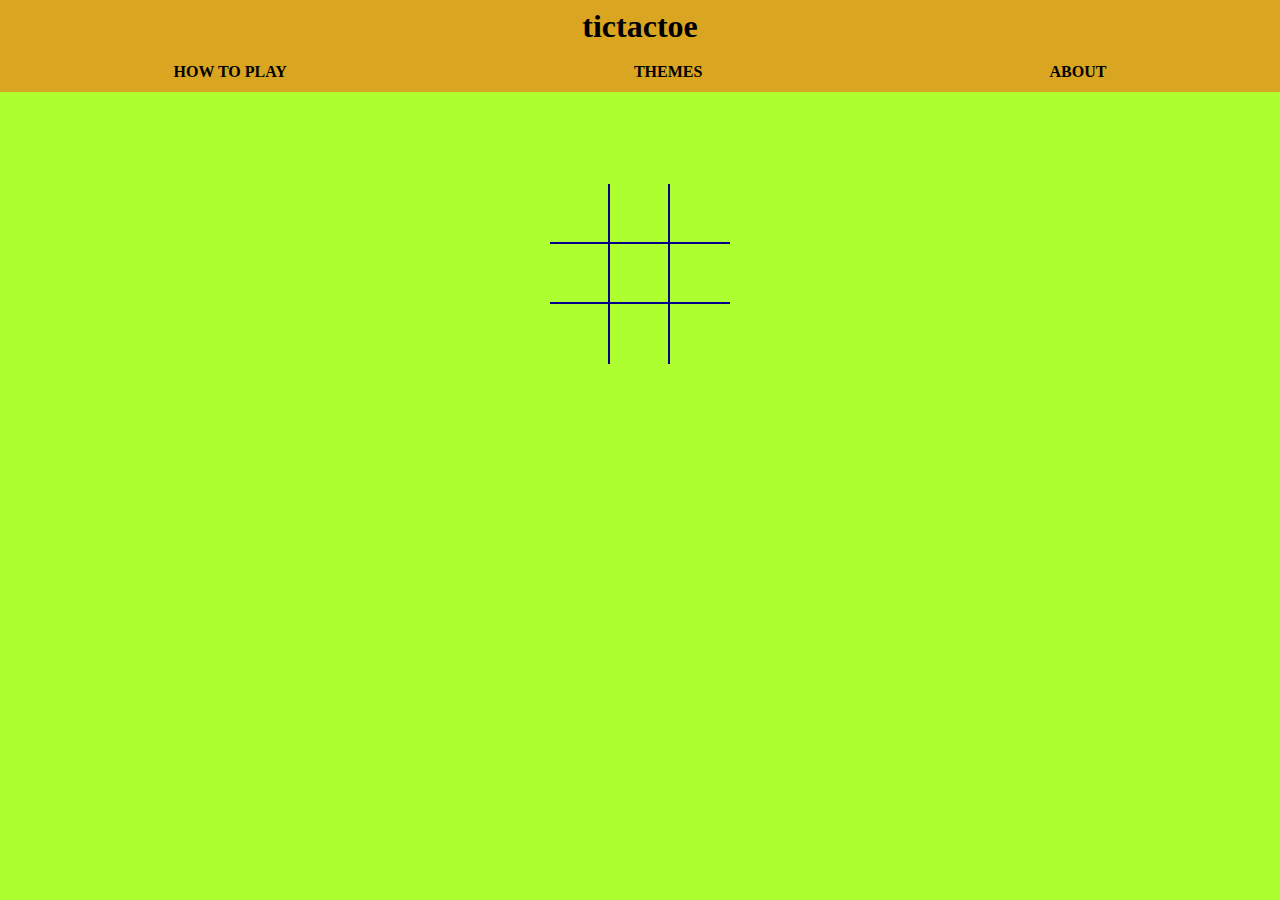
<file: index.html>
<!DOCTYPE html>
<html lang="en">

<head>
    <meta charset="UTF-8">
    <meta http-equiv="X-UA-Compatible" content="IE=edge">
    <meta name="viewport" content="width=device-width, initial-scale=1.0">
    <title>tictactoe</title>
    <link rel="stylesheet" href="./styles.css">
</head>

<body>
    <div class="container">

        <header>
            <h1 class="logo">tictactoe</h1>

            <nav>
                <ul>
                    <div class="menu-item-container">
                        <li class="howto menu-item">How to Play</li>
                        <p class="dropdown hide">
                            1. X goes first <br>
                            2. Be the first player to get 3 in a row. <br> 
                            3. Horizontals, verticals, and diagonals are allowed.<br>
                            4. A filled board with no winners is a "cats" game</p>
                    </div>
                    <div class="menu-item-container">

                        <li class="themes menu-item">Themes</li>
                        <ul class="dropdown hide">
                            <li>Dark</li>
                            <li>'Murica</li>
                            <li>neon</li>
                        </ul>
                    </div>
                    <li class=""><a href="./about.html" class="about menu-item">About</a></li>
                </ul>
            </nav>
        </header>

        <div class="gameboard">
            <div class="box" id="box1"></div>
            <div class="box" id="box2"></div>
            <div class="box" id="box3"></div>
            <div class="box" id="box4"></div>
            <div class="box" id="box5"></div>
            <div class="box" id="box6"></div>
            <div class="box" id="box7"></div>
            <div class="box" id="box8"></div>
            <div class="box" id="box9"></div>
        </div>

    </div>
</body>
<script src="https://code.jquery.com/jquery-3.6.0.js" integrity="sha256-H+K7U5CnXl1h5ywQfKtSj8PCmoN9aaq30gDh27Xc0jk="
    crossorigin="anonymous"></script>
<script src="./tictactoe.js"></script>

<script src="main.js"></script>

</html>
</file>
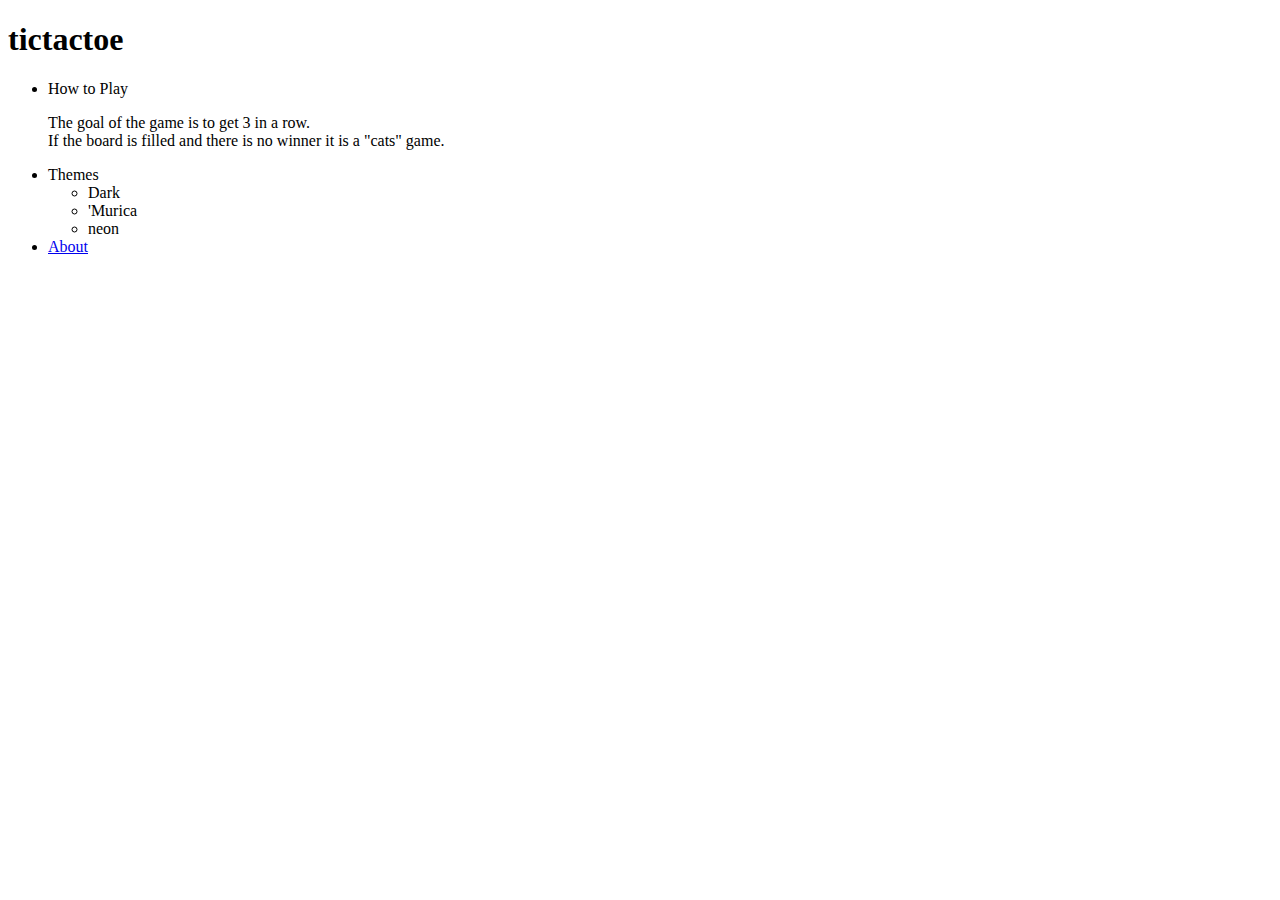
<file: about.html>
<!DOCTYPE html>
<html lang="en">
<head>
    <meta charset="UTF-8">
    <meta http-equiv="X-UA-Compatible" content="IE=edge">
    <meta name="viewport" content="width=device-width, initial-scale=1.0">
    <title>Document</title>
</head>
<body>
    <div class="container">

        <header>
            <h1 class="logo">tictactoe</h1>

            <nav>
                <ul>
                    <li class="howto menu-item">How to Play</li>
                    <p class="dropdown hide">The goal of the game is to get 3 in a row. <br> If the board is filled and there is no winner it is a "cats" game.</p>
                    <li class="themes menu-item">Themes</li>
                    <ul class="dropdown hide">
                        <li>Dark</li>
                        <li>'Murica</li>
                        <li>neon</li>
                    </ul>
                    <li class="about menu-item"><a href="./about.html">About</a></li>
                </ul>
            </nav>
        </header>

        <section></section>
        </div>
</body>
</html>
</file>
<file: styles.css>
* {
    margin: 0;
    padding: 0;

}
body{
    background-color: greenyellow;
}

a{
    text-decoration: none;
    color: black;
}

a.menu-item:hover {
    color: grey;
    border-bottom: 2px solid grey;
}
.container {
    display: grid;
    grid-template-columns: repeat(2, 1fr) repeat(3, 60px) repeat(2, 1fr);
    grid-template-rows: repeat(2, 1fr) repeat(3, 60px) repeat(2, 1fr);
}
header {
    grid-column: 1 / span 7;
    display: flex;
    flex-direction: column;
    align-items: center;
    justify-content: space-between;
    background-color: goldenrod ;
}
nav {
    
    flex-direction: row;
    width: 100%;
}

nav ul {
    display: flex;
    align-items: space-between;
    justify-content: space-around;
    width: 100%;
    text-transform: uppercase;
    font-weight: bold;
}

nav ul li {
    list-style-type: none;
    padding: 2px;
    margin: 8px;
}
.logo {
    margin: 8px;
}

.menu-item {
    border-bottom: 1px solid transparent;
    margin:
}

.menu-item:hover {
    border-bottom: 2px solid black;

}

.menu-item-container{
    position: relative;
}

.dropdown {
  position: absolute;
  
}

p.dropdown {
    font-weight: 400;
    text-transform: capitalize;
    font-size: 0.8rem;
}
.gameboard {
    grid-area: 3 / 3 / span 3 / span 3;
    display: grid;
    grid-template-columns: repeat(3, 1fr);
    grid-template-rows: repeat(3, 1fr);

}

.box {
    display: flex;
    justify-content: center;
    align-items: center;
}

#box1, #box2, #box4, #box5 {
    border-bottom: 2px solid darkblue;
    border-right: 2px solid darkblue;  
}

#box3, #box6 {
    border-bottom: 2px solid darkblue;
}

#box7, #box8 {
    border-right: 2px solid darkblue;
}





.player-symbol {
    font-size: 2rem;
    width: 100%;
    height: auto;
    text-align: center;
    text-justify: center;
}

.hide {
    display: none;
}
</file>
